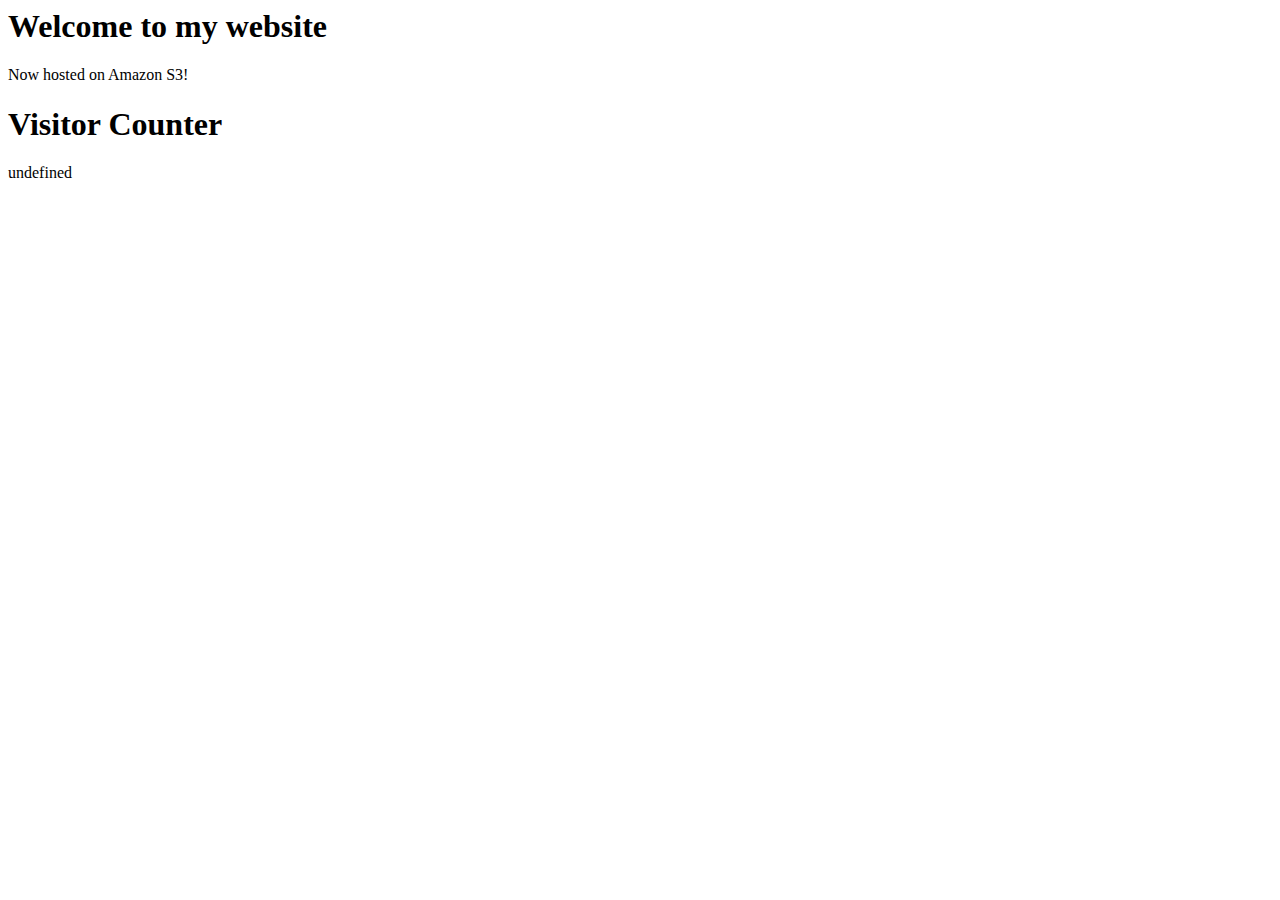
<file: index.html>
<html>
<head>
    <title>My Website Home Page</title>
    <script type = "text/javascript" src="./javascript_getapi.js"></script>
</head>
<body>
  <h1>Welcome to my website</h1>
  <p>Now hosted on Amazon S3!</p>


  <h1>Visitor Counter</h1>
  
  <p id="id01"></p>
  <script>getCount();</script>

</body>
</html>
</file>
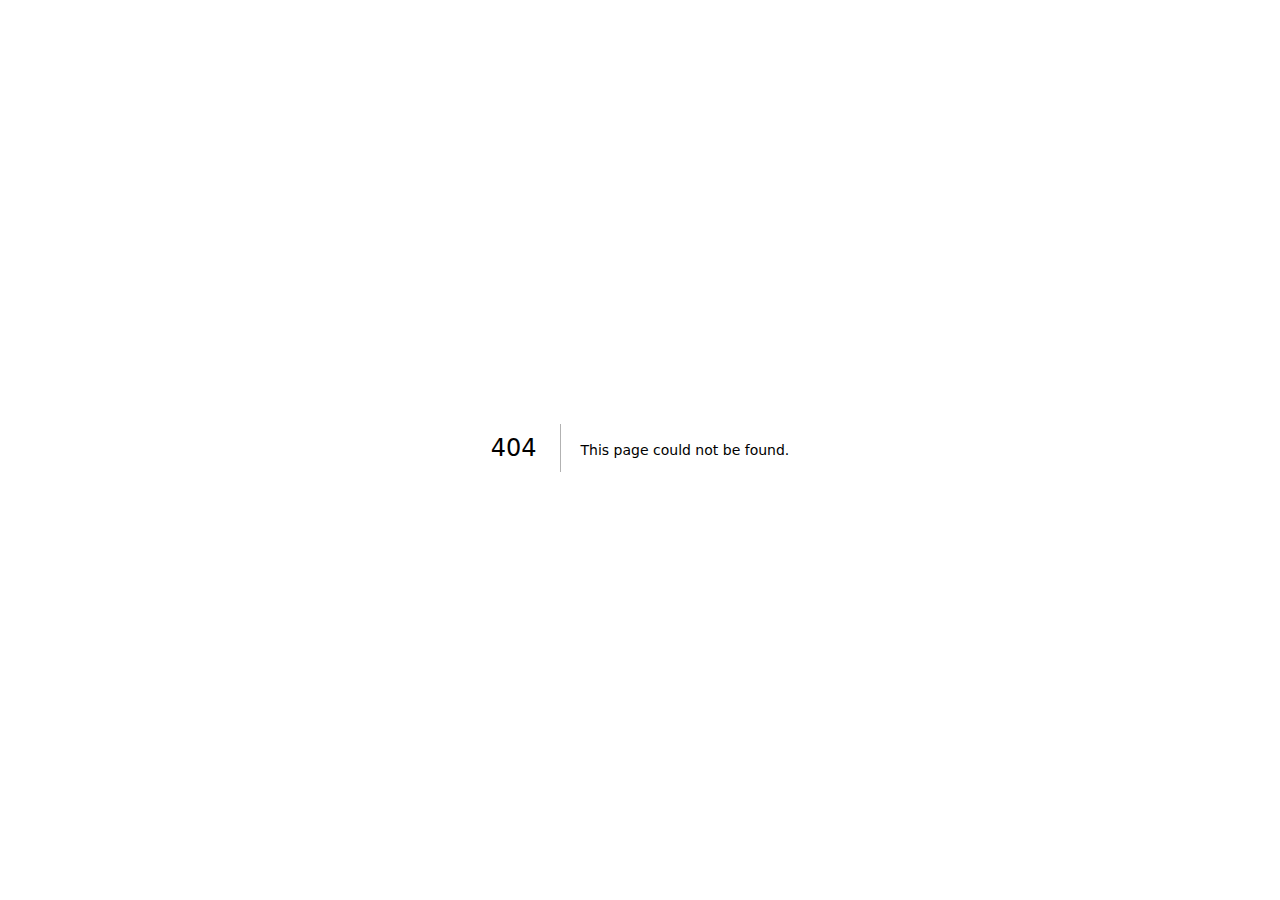
<file: react-template/out/404/index.html>
<!DOCTYPE html><html lang="en"><head><meta charSet="utf-8"/><meta name="viewport" content="width=device-width"/><title>404: This page could not be found</title><meta name="next-head-count" content="3"/><meta charSet="utf-8"/><meta content="notranslate" name="google"/><link rel="preload" href="https://isonghoang.com/_next/static/css/d151cd0c33bb136e.css" as="style" crossorigin=""/><link rel="stylesheet" href="https://isonghoang.com/_next/static/css/d151cd0c33bb136e.css" crossorigin="" data-n-g=""/><noscript data-n-css=""></noscript><script defer="" crossorigin="" nomodule="" src="https://isonghoang.com/_next/static/chunks/polyfills-c67a75d1b6f99dc8.js"></script><script src="https://isonghoang.com/_next/static/chunks/webpack-9bf8cc859976b363.js" defer="" crossorigin=""></script><script src="https://isonghoang.com/_next/static/chunks/framework-66d32731bdd20e83.js" defer="" crossorigin=""></script><script src="https://isonghoang.com/_next/static/chunks/main-41a9ee3ebe735abe.js" defer="" crossorigin=""></script><script src="https://isonghoang.com/_next/static/chunks/pages/_app-df0a35e570be24d6.js" defer="" crossorigin=""></script><script src="https://isonghoang.com/_next/static/chunks/pages/_error-ee5b5fb91d29d86f.js" defer="" crossorigin=""></script><script src="https://isonghoang.com/_next/static/-ANk3oqYC6grzkWRu28hc/_buildManifest.js" defer="" crossorigin=""></script><script src="https://isonghoang.com/_next/static/-ANk3oqYC6grzkWRu28hc/_ssgManifest.js" defer="" crossorigin=""></script></head><body class="bg-black"><div id="__next"><div style="font-family:system-ui,&quot;Segoe UI&quot;,Roboto,Helvetica,Arial,sans-serif,&quot;Apple Color Emoji&quot;,&quot;Segoe UI Emoji&quot;;height:100vh;text-align:center;display:flex;flex-direction:column;align-items:center;justify-content:center"><div style="line-height:48px"><style>body{color:#000;background:#fff;margin:0}.next-error-h1{border-right:1px solid rgba(0,0,0,.3)}@media (prefers-color-scheme:dark){body{color:#fff;background:#000}.next-error-h1{border-right:1px solid rgba(255,255,255,.3)}}</style><h1 class="next-error-h1" style="display:inline-block;margin:0 20px 0 0;padding-right:23px;font-size:24px;font-weight:500;vertical-align:top">404</h1><div style="display:inline-block"><h2 style="font-size:14px;font-weight:400;line-height:28px">This page could not be found<!-- -->.</h2></div></div></div></div><script id="__NEXT_DATA__" type="application/json" crossorigin="">{"props":{"pageProps":{"statusCode":404}},"page":"/_error","query":{},"buildId":"-ANk3oqYC6grzkWRu28hc","assetPrefix":"https://isonghoang.com","nextExport":true,"isFallback":false,"gip":true,"scriptLoader":[]}</script></body></html>
</file>
